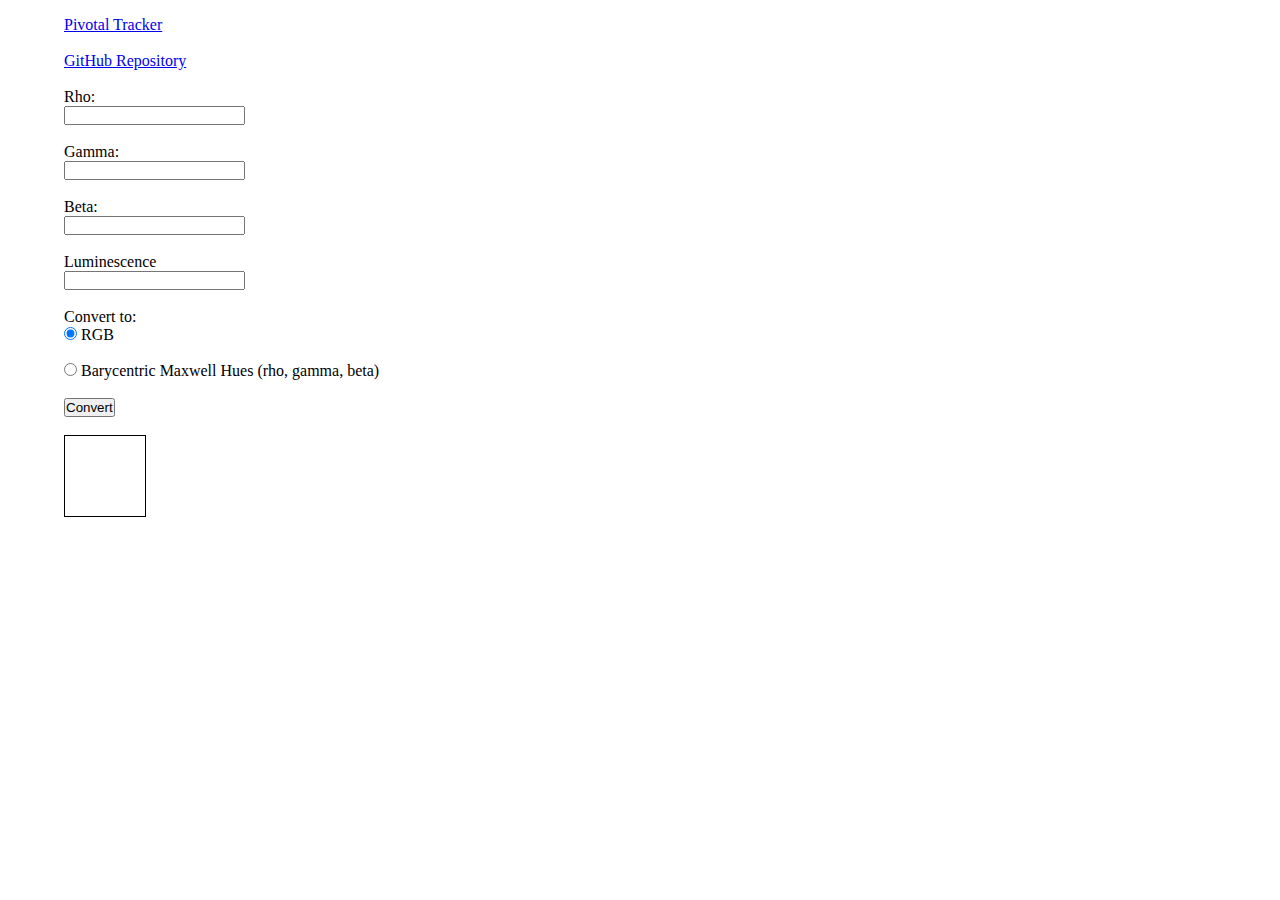
<file: index.html>
<!DOCTYPE html>
<html lang="en">
<head>
    <link rel="stylesheet" href="styles.css">
    <script src="index.js"></script>
    <meta charset="UTF-8">
    <meta http-equiv="X-UA-Compatible" content="IE=edge">
    <meta name="viewport" content="width=device-width, initial-scale=1.0">
    <title>ColorPicker</title>
</head>
<body onload="onload()">
    <div id="wrapper">
        <p><a href = https://www.pivotaltracker.com/n/projects/2597602>Pivotal Tracker</a></p><br>
        <p><a href = https://github.com/Bkain1/Color-Picker>GitHub Repository</a></p><br>
        <form id="input">
            <!-- Text entry -->
            <p id="rText">Rho:</p>
            <input type="text" id="rValue" name="rValue"><br><br>
            
            <p id="gText">Gamma:</p>
            <input type="text" id="gValue" name="gValue"><br><br>

            <p id="bText">Beta:</p>
            <input type="text" id="bValue" name="bValue"><br><br>

            <p id="lText">Luminescence</p>
            <input type="text" id="lValue" name="lValue"><br><br>

            <!-- RGB/Maxwell Hues Selector-->
            <p>Convert to:</p>
            <input type="radio" id="rgb" name="colorSelect" value="rgb" onclick="changeColor()" checked>
            <label for="rgb">RGB</label><br><br>

            <input type="radio" id="maxwell-hues" name="colorSelect" value="maxwell" onclick="changeColor()">
            <label for="maxwell-hues">Barycentric Maxwell Hues (rho, gamma, beta)</label><br><br>
        </form>
        <input type="button" id="submitButton" value="Convert" onclick="submitForm()"><br><br>

        <!-- Display window -->
        <div id="colorDisplay">
        </div>
        <p id="convertedText"></p>
    </div>
</body>
</html>
</file>
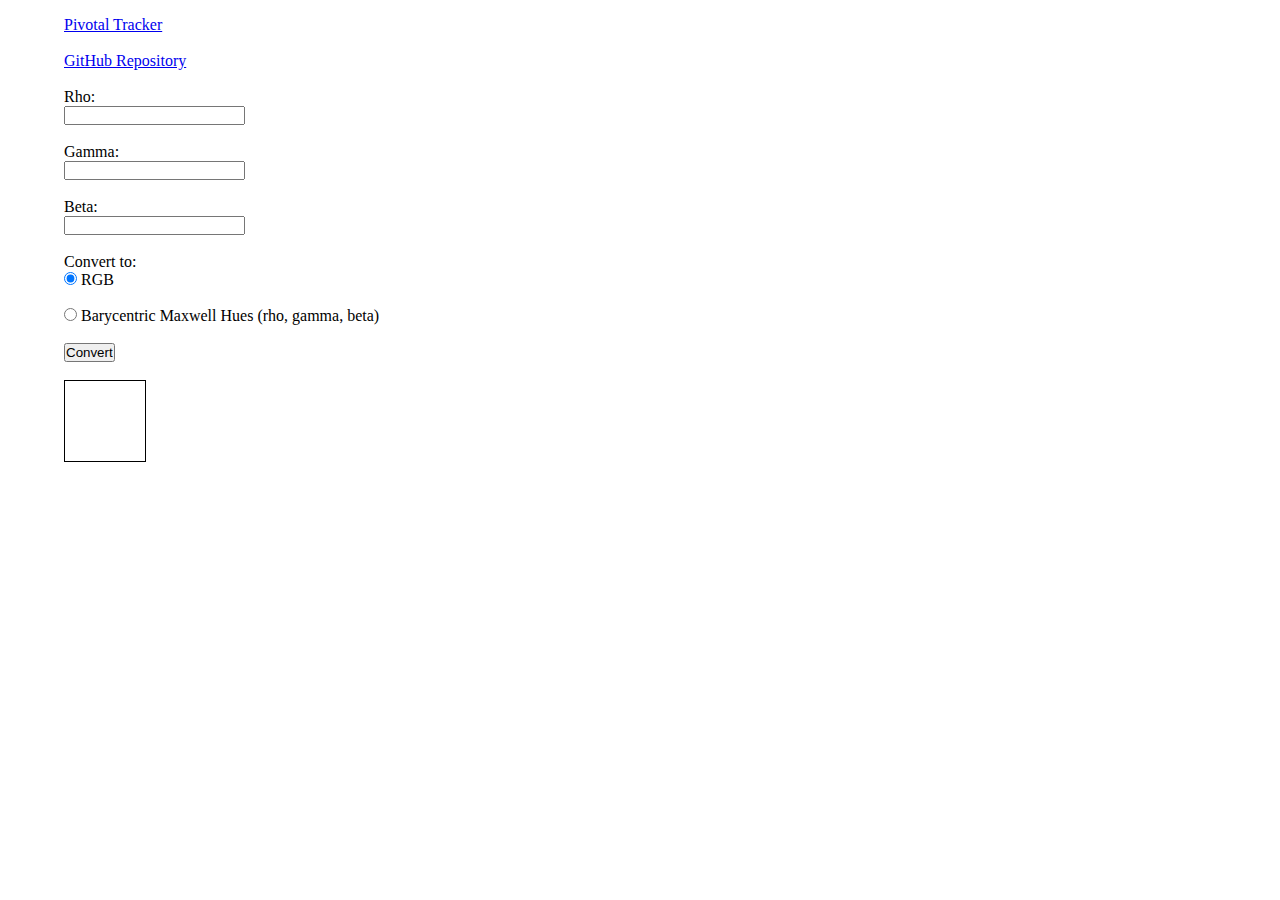
<file: ColorPicker.html>
<!DOCTYPE html>
<html lang="en">
<head>
    <link rel="stylesheet" href="styles.css">
    <script src="index.js"></script>
    <meta charset="UTF-8">
    <meta http-equiv="X-UA-Compatible" content="IE=edge">
    <meta name="viewport" content="width=device-width, initial-scale=1.0">
    <title>ColorPicker</title>
</head>
<body onload="onload()">
    <div id="wrapper">
        <p><a href = https://www.pivotaltracker.com/n/projects/2597602>Pivotal Tracker</a></p><br>
        <p><a href = https://github.com/Bkain1/Color-Picker>GitHub Repository</a></p><br>
        <form id="input">
            <!-- Text entry -->
            <p id="rText">Rho:</p>
            <input type="text" id="rValue" name="rValue"><br><br>
            
            <p id="gText">Gamma:</p>
            <input type="text" id="gValue" name="gValue"><br><br>

            <p id="bText">Beta:</p>
            <input type="text" id="bValue" name="bValue"><br><br>

            <!-- RGB/Maxwell Hues Selector-->
            <p>Convert to:</p>
            <input type="radio" id="rgb" name="colorSelect" value="rgb" onclick="changeColor()" checked>
            <label for="rgb">RGB</label><br><br>

            <input type="radio" id="maxwell-hues" name="colorSelect" value="maxwell" onclick="changeColor()">
            <label for="maxwell-hues">Barycentric Maxwell Hues (rho, gamma, beta)</label><br><br>
        </form>
        <input type="button" id="submitButton" value="Convert" onclick="submitForm()"><br><br>

        <!-- Display window -->
        <div id="colorDisplay">
        </div>
        <p id="convertedText"></p>
    </div>
</body>
</html>
</file>
<file: styles.css>
* {
    padding: 0;
    margin: 0;
}

#wrapper {
    margin: 0 auto;
    padding: 1em 4em;
}

#colorDisplay {
    height: 5em;
    width: 5em;
    border: .1em solid black;
}
</file>
